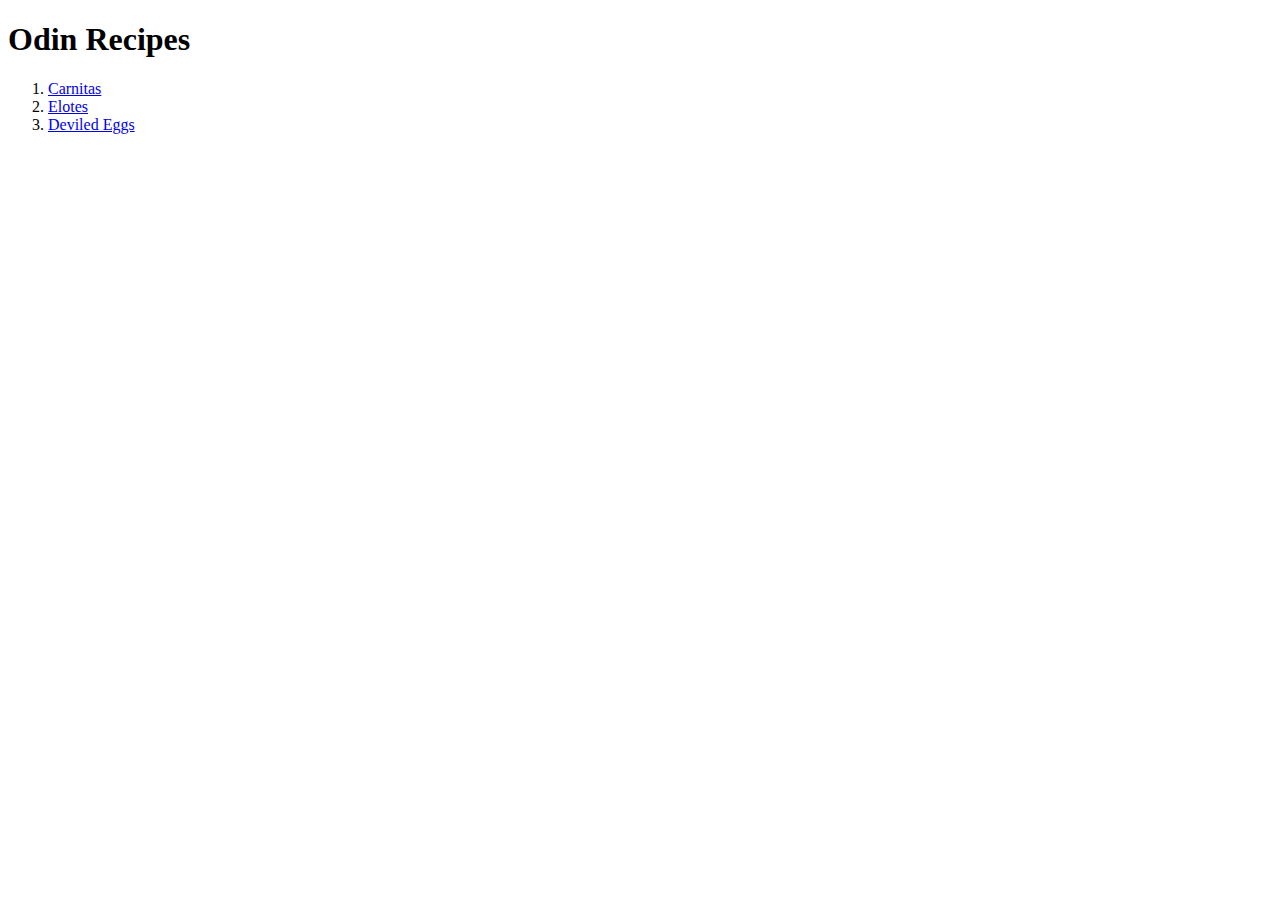
<file: index.html>
<!DOCTYPE html>
<html lang="en">
    <head>
        <meta charset="UTF-8">
        <meta http-equiv="X-UA-Compatible" content="IE=edge">
        <meta name="viewport" content="width=device-width, initial-scale=1.0">
        <title>Odin Recipes</title>
    </head>
    <body>
        <h1>Odin Recipes</h1>
        <ol>
            <li><a href="recipes/carnitas.html">Carnitas</a></li>
            <li><a href="recipes/elotes.html">Elotes</a></li>
            <li><a href="recipes/deviledeggs.html">Deviled Eggs</a></li>
        <ol>
    </body>
</html>
</file>
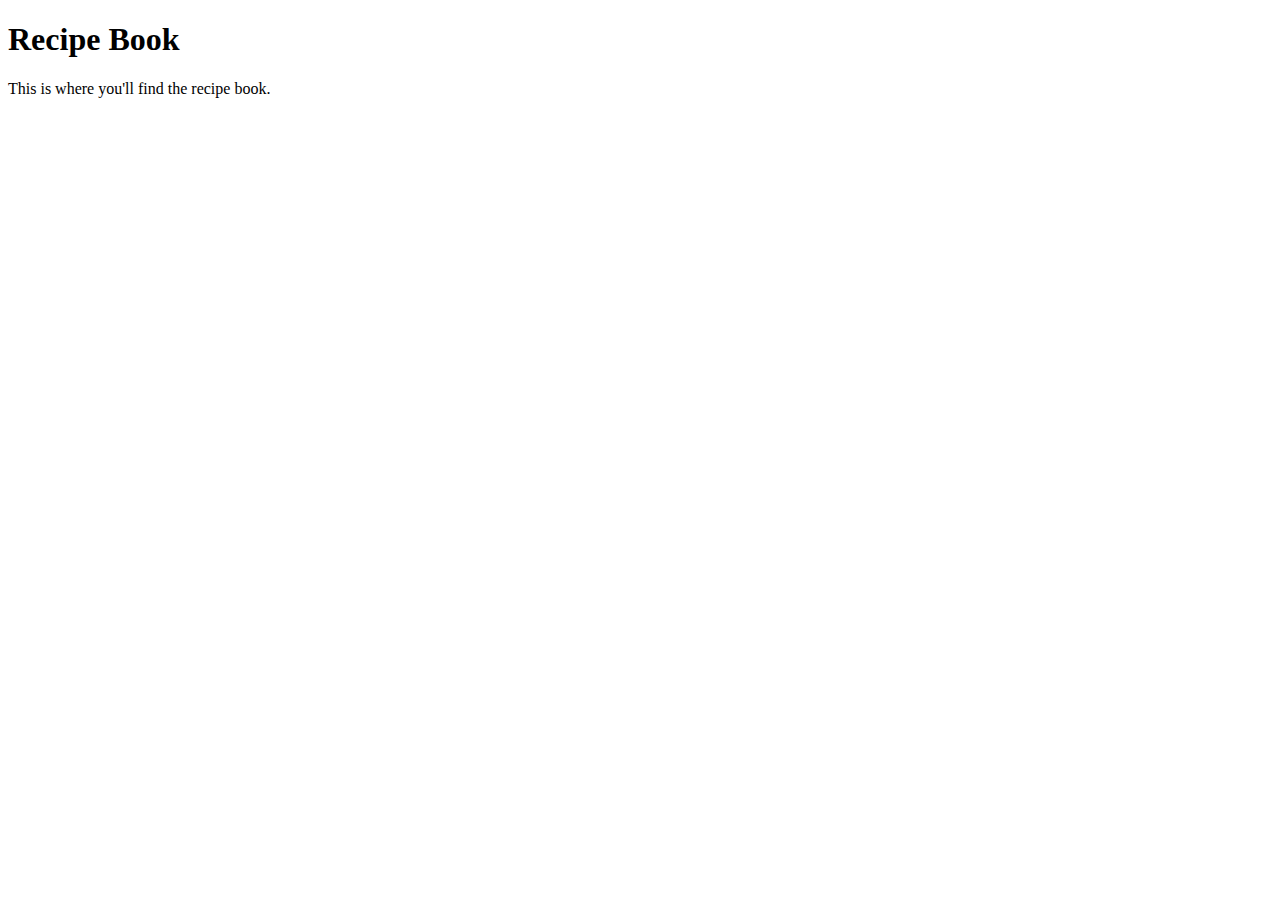
<file: recipes/index.html>
<!DOCTYPE html>
<html lang="en">
<head>
    <meta charset="UTF-8">
    <meta name="viewport" content="width=device-width, initial-scale=1.0">
    <title>Recipe Book</title>
</head>
<body>
    <h1>Recipe Book</h1>

    <p>This is where you'll find the recipe book.</p>
    
    
</body>
</html>
</file>
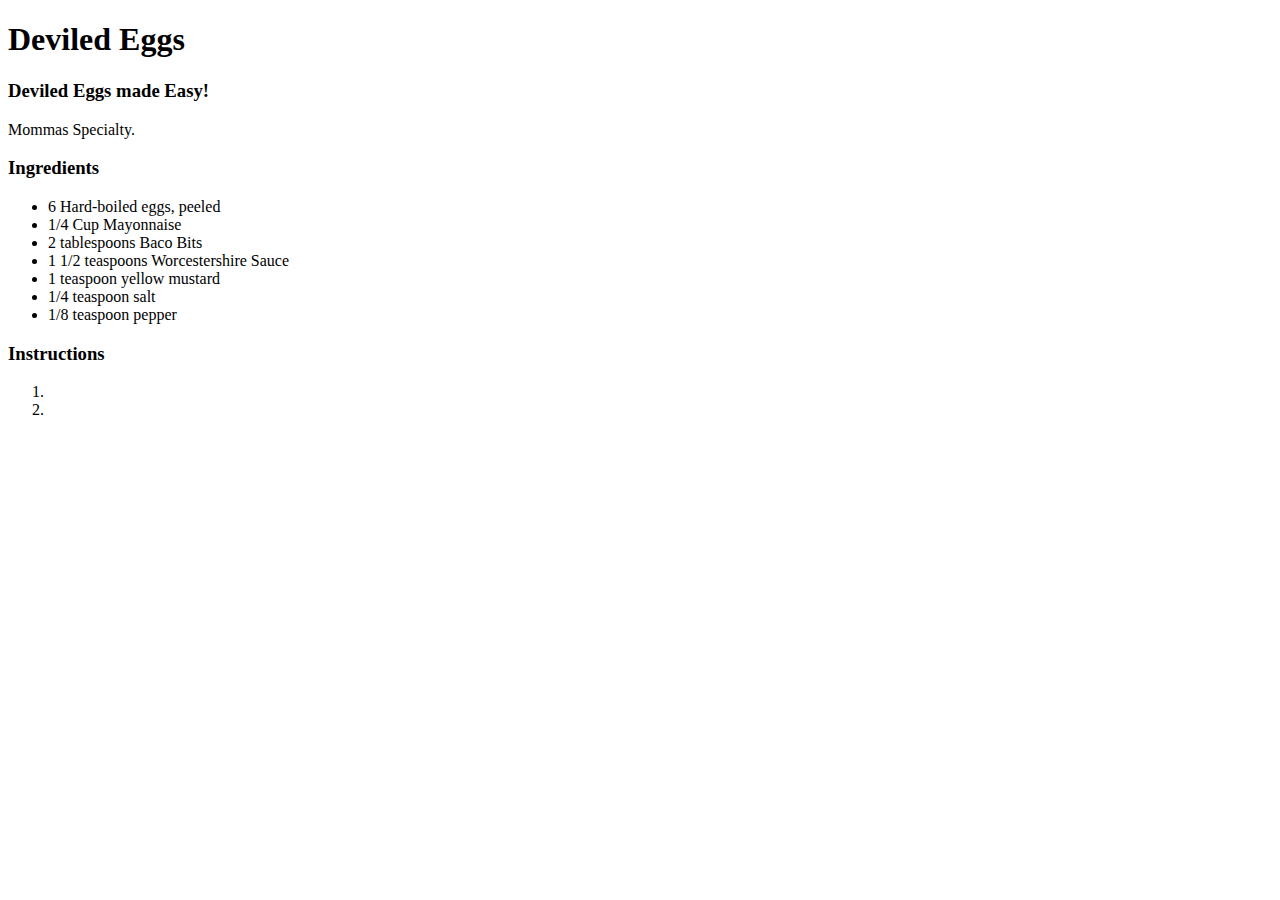
<file: recipes/deviledeggs.html>
<!DOCTYPE html>
<html lang="en">
    <head>
        <meta charset="UTF-8">
        <meta http-equiv="X-UA-Compatible" content="IE=edge">
        <meta name="viewport" content="width=device-width, initial-scale=1.0">
        <title>Deviled Eggs</title>
    </head>
    <body>
        <h1>Deviled Eggs</h1>

        <h3>Deviled Eggs made Easy!</h3>
        <p>Mommas Specialty.</p>

        <h3>Ingredients</h3>
        <ul>
            <li>6 Hard-boiled eggs, peeled</li>
            <li>1/4 Cup Mayonnaise</li>
            <li>2 tablespoons Baco Bits</li>
            <li>1 1/2 teaspoons Worcestershire Sauce</li>
            <li>1 teaspoon yellow mustard</li>
            <li>1/4 teaspoon salt</li>
            <li>1/8 teaspoon pepper</li>
        </ul>

        <h3>Instructions</h3>
        <ol>
            <li></li>
            <li></li>
        </ol>
    
    </body>
</html>
</file>
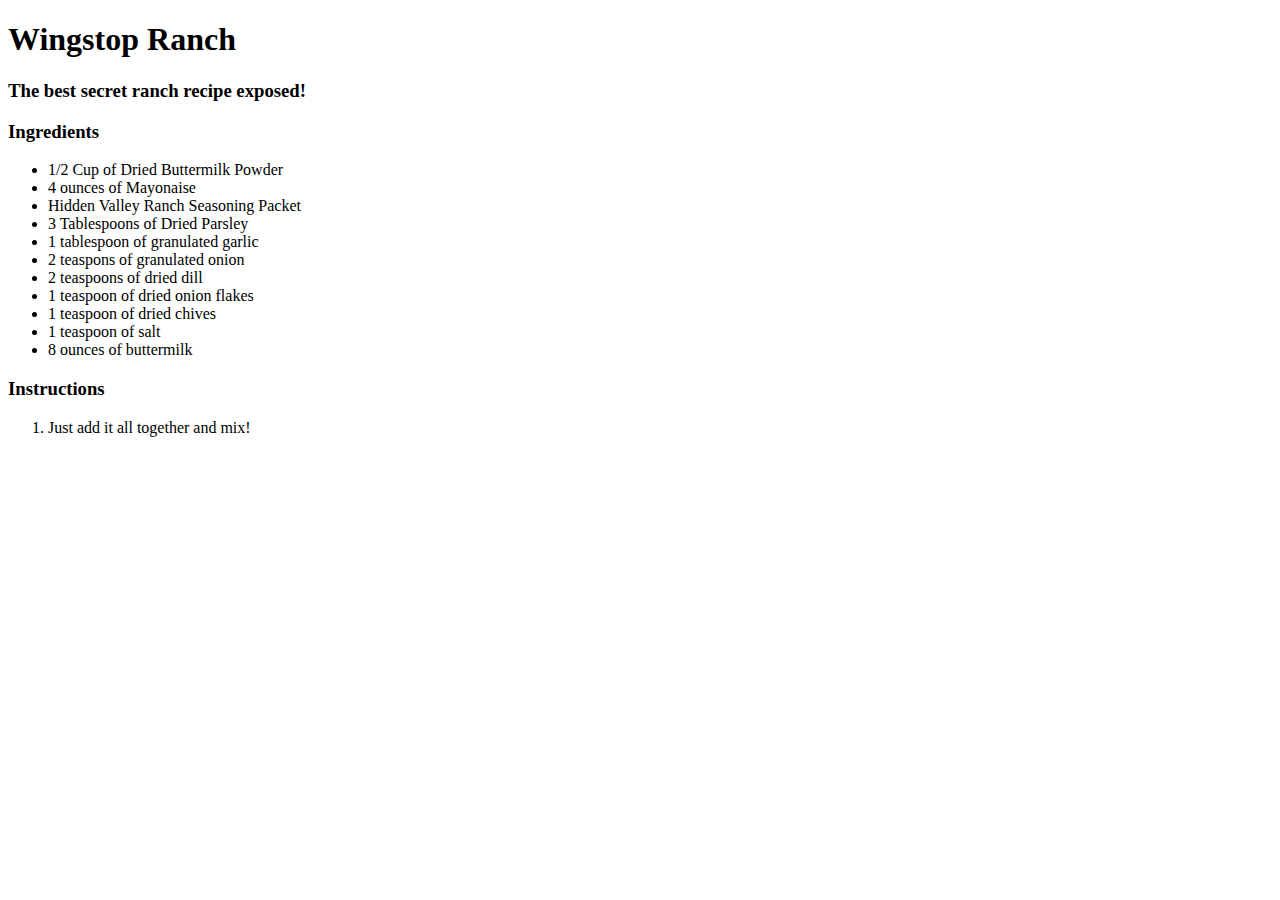
<file: recipes/wingstopranch.html>
<!DOCTYPE html>
<html lang="en">
    <head>
        <meta charset="UTF-8">
        <meta http-equiv="X-UA-Compatible" content="IE=edge">
        <meta name="viewport" content="width=device-width, initial-scale=1.0">
        <title>Wingstop Ranch</title>
    </head>
    <body>
        <h1>Wingstop Ranch</h1>

        <h3>The best secret ranch recipe exposed!</h3>

        <h3>Ingredients</h3>
        <ul>
            <li>1/2 Cup of Dried Buttermilk Powder</li>
            <li>4 ounces of Mayonaise</li>
            <li>Hidden Valley Ranch Seasoning Packet</li>
            <li>3 Tablespoons of Dried Parsley</li>
            <li>1 tablespoon of granulated garlic</li>
            <li>2 teaspons of granulated onion</li>
            <li>2 teaspoons of dried dill</li>
            <li>1 teaspoon of dried onion flakes</li>
            <li>1 teaspoon of dried chives</li>
            <li>1 teaspoon of salt</li>
            <li>8 ounces of buttermilk</li>

        </ul>

        <h3>Instructions</h3>
        <ol>
            <li>Just add it all together and mix!</li>
            
        </ol>
    
    </body>
</html>
</file>
